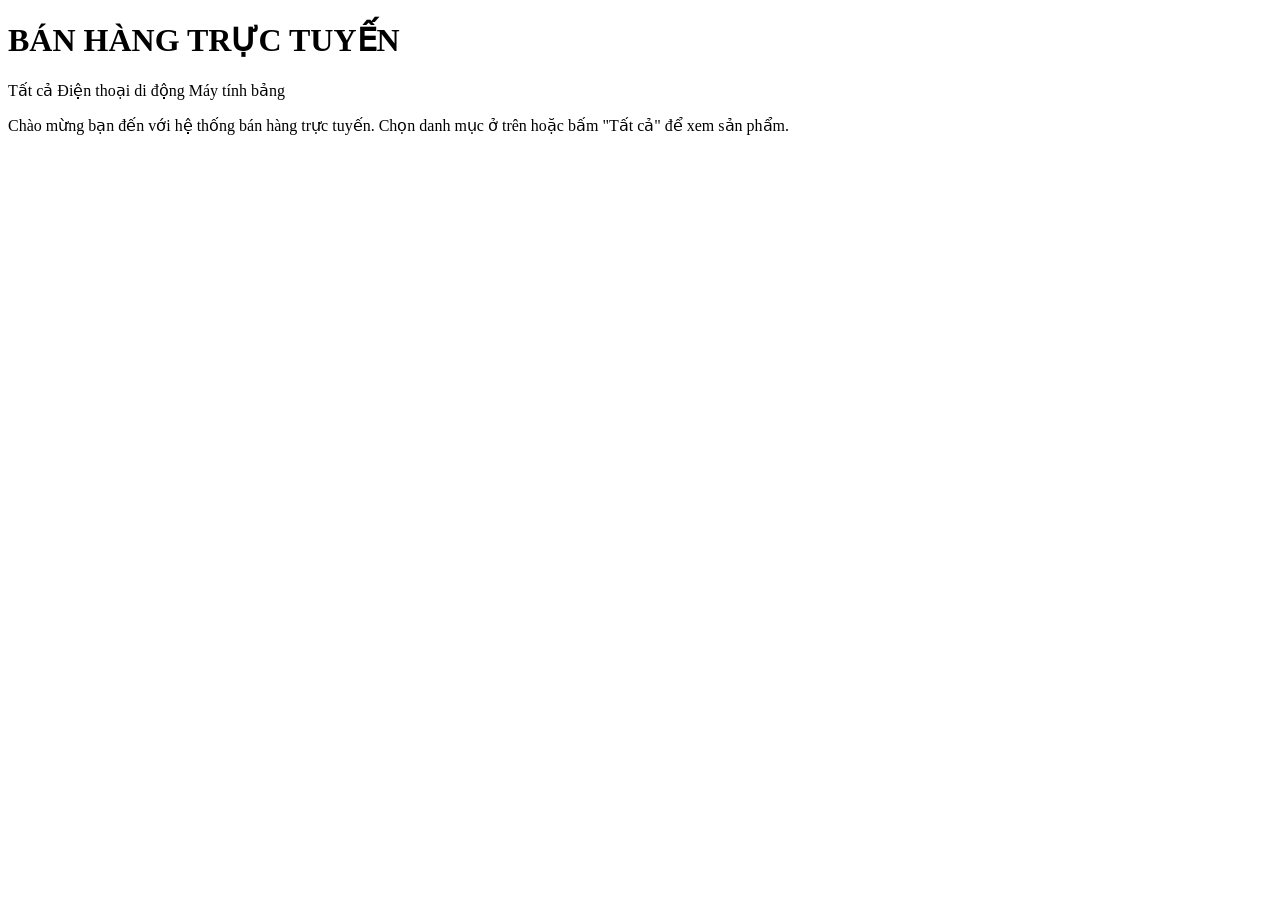
<file: src/main/resources/templates/index.html>
<!DOCTYPE html>
<html lang="vi" xmlns:th="http://www.thymeleaf.org">
<head>
    <meta charset="UTF-8">
    <title>Bán Hàng Trực Tuyến</title>
    <link rel="stylesheet" th:href="@{/css/style.css}">
</head>
<body>
    <header class="header">
        <h1>BÁN HÀNG TRỰC TUYẾN</h1>
        <nav>
            <a th:href="@{/products}">Tất cả</a>
            <a th:href="@{/products(categoryId=1)}">Điện thoại di động</a>
            <a th:href="@{/products(categoryId=2)}">Máy tính bảng</a>
        </nav>
    </header>

    <main class="container">
        <p>Chào mừng bạn đến với hệ thống bán hàng trực tuyến. Chọn danh mục ở trên hoặc bấm "Tất cả" để xem sản phẩm.</p>
    </main>
</body>
</html>
</file>
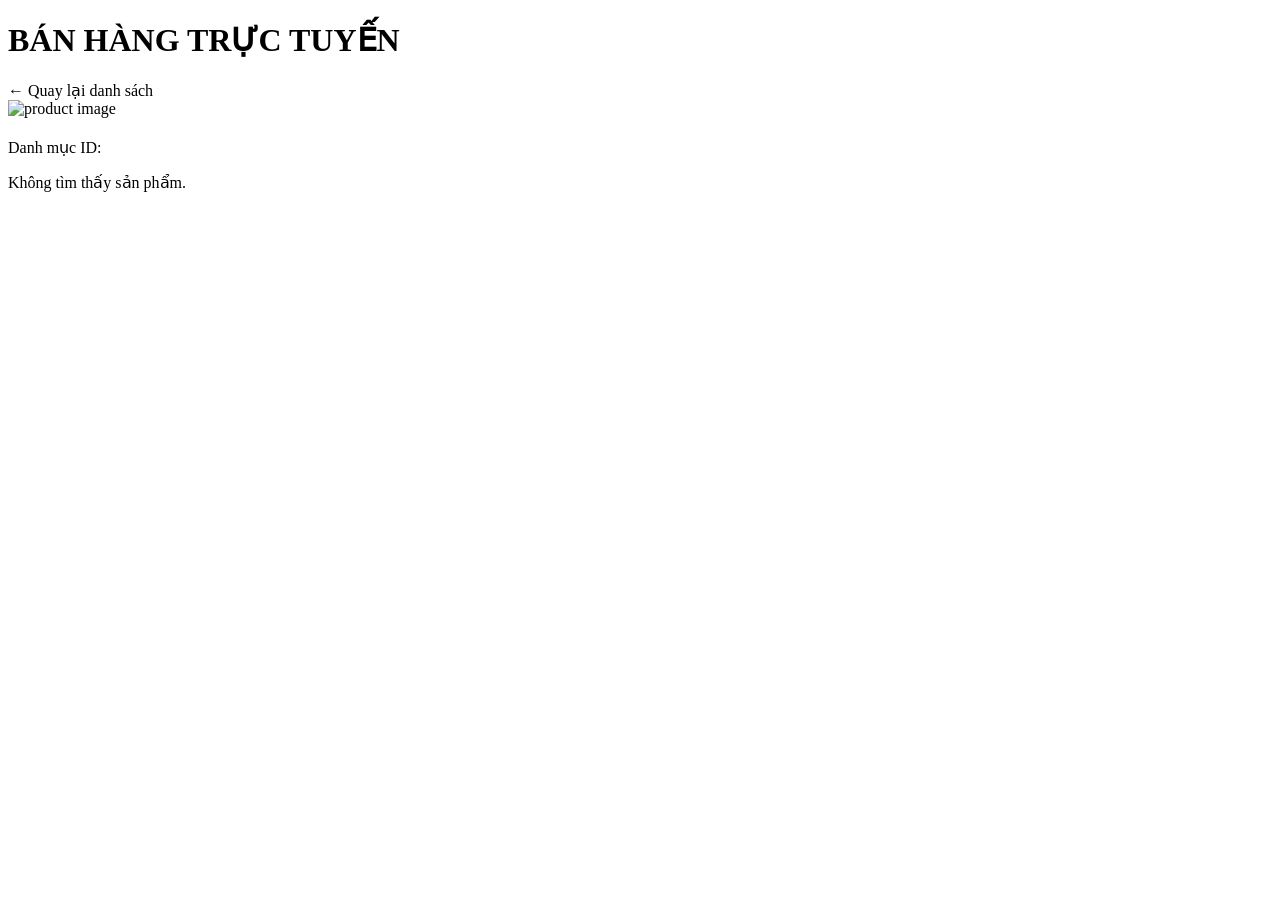
<file: src/main/resources/templates/product-detail.html>
<!DOCTYPE html>
<html lang="vi" xmlns:th="http://www.thymeleaf.org">
<head>
    <meta charset="UTF-8">
    <title th:text="${product != null} ? ${product.name} : 'Không tìm thấy sản phẩm'"></title>
    <link rel="stylesheet" th:href="@{/css/style.css}">
</head>
<body>
    <header class="header">
        <h1>BÁN HÀNG TRỰC TUYẾN</h1>
        <nav>
            <a th:href="@{/products}">← Quay lại danh sách</a>
        </nav>
    </header>

    <main class="container" th:if="${product != null}">
        <div class="product-detail">
            <img th:src="@{'/images/' + ${product.image}}" alt="product image" />
            <div class="info">
                <h2 th:text="${product.name}"></h2>
                <p th:text="${product.description}"></p>
                <p class="price" th:text="${#numbers.formatDecimal(product.price, 0, 'COMMA', 0, 'POINT')} + ' đ'"></p>
                <p>Danh mục ID: <span th:text="${product.categoryId}"></span></p>
            </div>
        </div>
    </main>

    <main class="container" th:if="${product == null}">
        <p>Không tìm thấy sản phẩm.</p>
    </main>
</body>
</html>
</file>
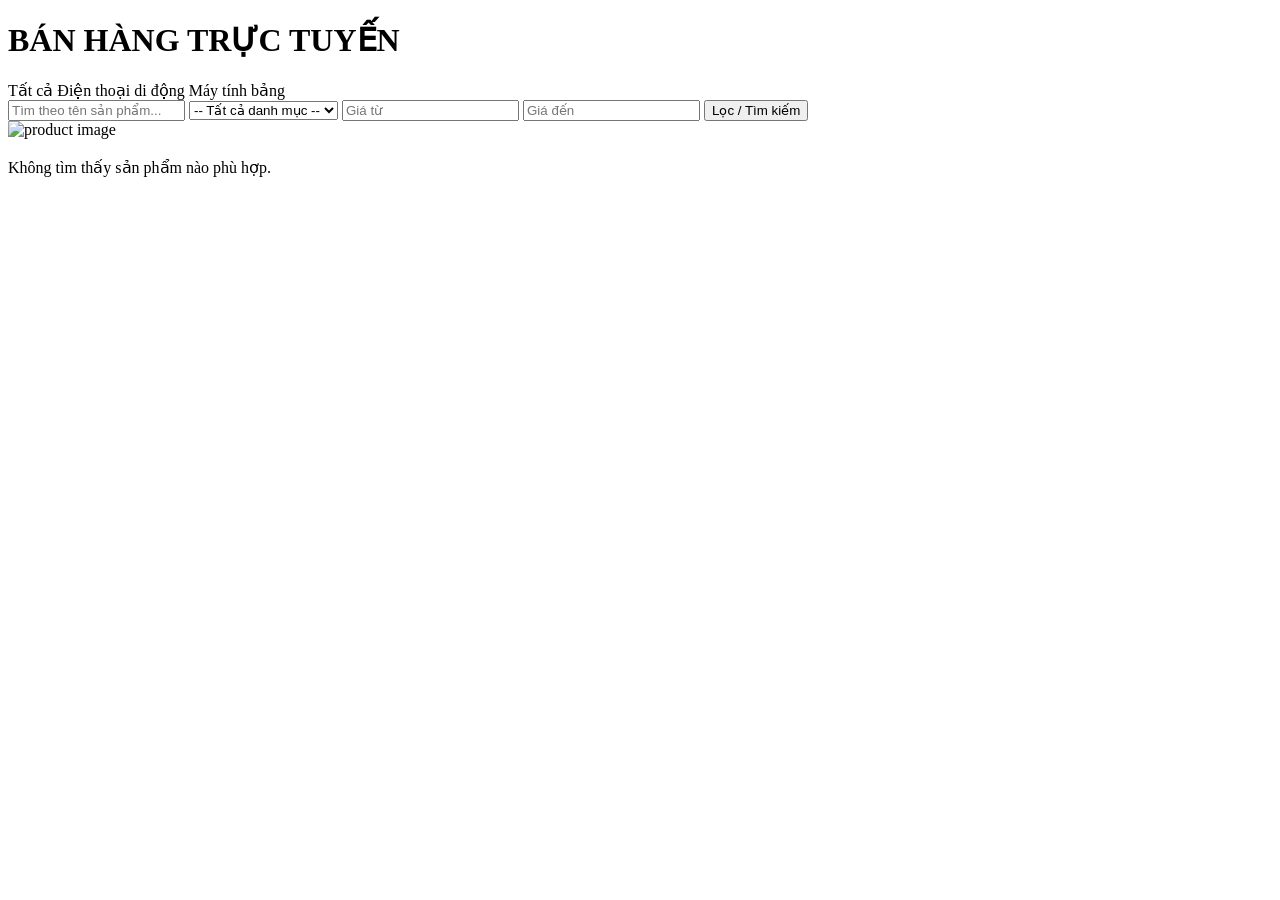
<file: src/main/resources/templates/products.html>
<!DOCTYPE html>
<html lang="vi" xmlns:th="http://www.thymeleaf.org">
<head>
    <meta charset="UTF-8">
    <title>Danh sách sản phẩm</title>
    <link rel="stylesheet" th:href="@{/css/style.css}">
</head>
<body>
    <header class="header">
        <h1>BÁN HÀNG TRỰC TUYẾN</h1>
        <nav>
            <a th:href="@{/products}">Tất cả</a>
            <a th:href="@{/products(categoryId=1)}">Điện thoại di động</a>
            <a th:href="@{/products(categoryId=2)}">Máy tính bảng</a>
        </nav>
    </header>

    <main class="container">
        <form th:action="@{/products}" method="get" class="filter-form">
            <input type="text" name="keyword" th:value="${keyword}" placeholder="Tìm theo tên sản phẩm..." />

            <select name="categoryId">
                <option value="">-- Tất cả danh mục --</option>
                <option th:each="c : ${categories}"
                        th:value="${c.id}"
                        th:text="${c.name}"
                        th:selected="${categoryId != null and categoryId == c.id}"></option>
            </select>

            <input type="number" name="fromPrice" th:value="${fromPrice}" placeholder="Giá từ" />
            <input type="number" name="toPrice" th:value="${toPrice}" placeholder="Giá đến" />

            <button type="submit">Lọc / Tìm kiếm</button>
        </form>

        <div class="product-grid">
            <div class="product-card" th:each="p : ${products}">
                <a th:href="@{/products/{id}(id=${p.id})}">
                    <img th:src="@{'/images/' + ${p.image}}" alt="product image" />
                    <h3 th:text="${p.name}"></h3>
                    <p th:text="${p.description}"></p>
                    <p class="price" th:text="${#numbers.formatDecimal(p.price, 0, 'COMMA', 0, 'POINT')} + ' đ'"></p>
                </a>
            </div>
        </div>

        <p th:if="${#lists.isEmpty(products)}">Không tìm thấy sản phẩm nào phù hợp.</p>
    </main>
</body>
</html>
</file>
